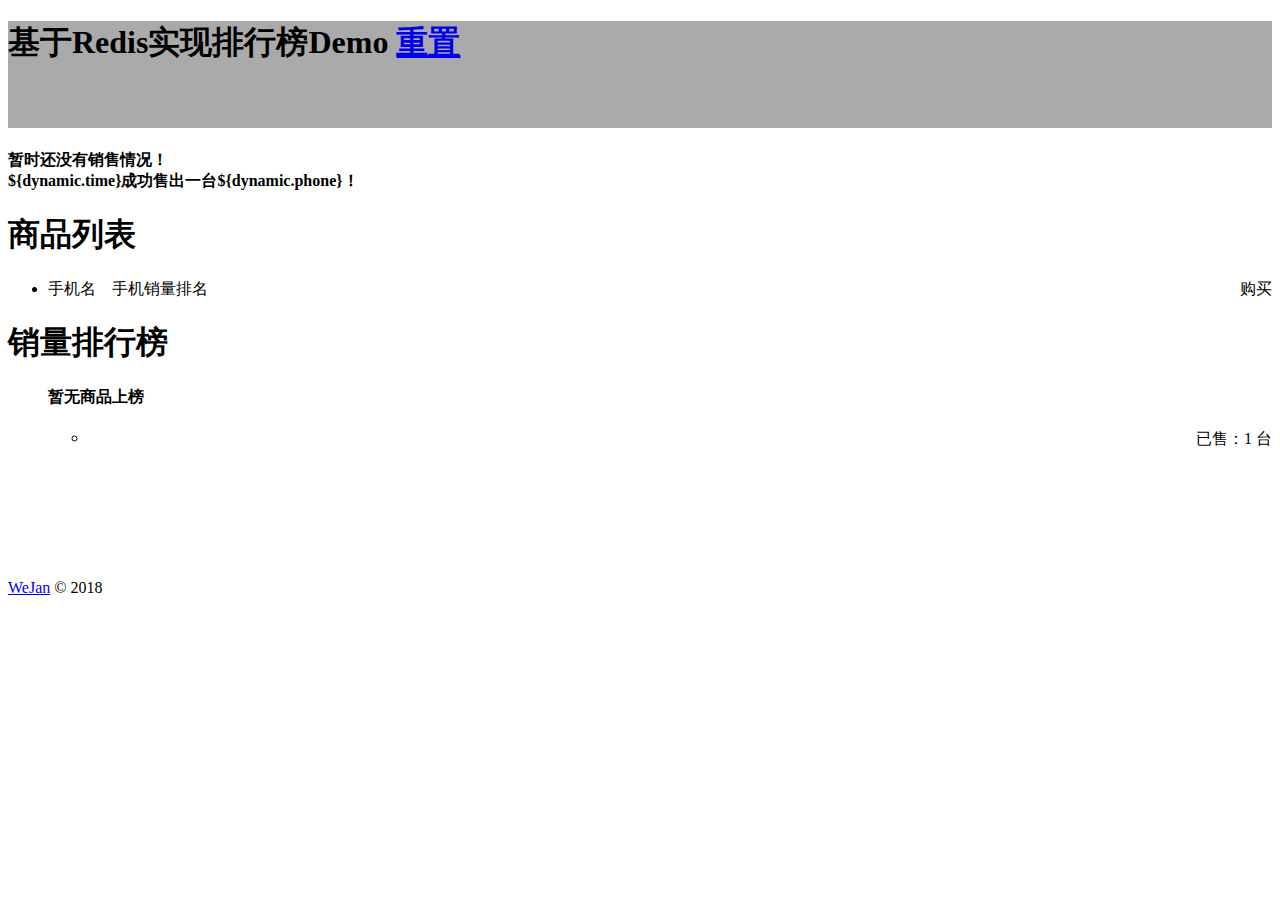
<file: springboot-redis-ranking/src/main/resources/templates/index.html>
<!DOCTYPE html>
<html lang="en" xmlns:th="http://www.thymeleaf.org">
<head>
    <meta charset="UTF-8"/>
    <meta charset="utf-8"/>
    <meta name="viewport" content="width=device-width, initial-scale=1.0"/>
    <title>基于Redis实现排行榜Demo</title>
    <link  rel="stylesheet" type="text/css" th:href="@{/css/bootstrap.min.css}"/>
    <link rel="stylesheet" type="text/css" th:href="@{/css/styles.min.css}"/>
</head>
<body>
<div class="container">
    <div class="row">
        <div class="col-md-12">
            <h1 class="text-center" style="height:107px;background-color:#aaaaaa;">基于Redis实现排行榜Demo        <a class="btn btn-primary" href="/clear">重置</a>
            </h1>
            <div class="alert alert-success" role="alert" th:if="${dynamicList.empty}">
                <span><strong>暂时还没有销售情况！</strong></span>
            </div>
            <div class="alert alert-success" role="alert" th:each="dynamic : ${dynamicList}">
                <span><strong th:text="${dynamic.time} +'成功售出一台'+ ${dynamic.phone} ">${dynamic.time}成功售出一台${dynamic.phone}！</strong><br/></span>
            </div>

        </div>
    </div>
    <div class="row" style="height:350px;">
        <div class="col-md-6">
            <h1 class="text-center">商品列表</h1>
            <ul class="list-group">
                    <li th:each="phone : ${phones}" class="list-group-item">
                        <span th:text="${phone.name}">手机名</span>&nbsp;&nbsp;&nbsp;&nbsp;<span th:text="${phone.ranking}">手机销量排名</span>
                        <a class="btn btn-primary btn-sm" style="float: right;" th:href="@{'/buy/' + ${phone.id}}">购买</a>
                    </li>
            </ul>
        </div>
        <div class="col-md-6 col-xl-6 offset-xl-0">
            <h1 class="text-center">销量排行榜</h1>
            <ul class="list-group">
                <div th:if="${phbList.empty}">
                    <h4 class="text-center">暂无商品上榜</h4>
                </div>
                <ul>
                    <li class="list-group-item" th:each="ph : ${phbList}">
                        <span th:text="${ph.name}"></span>
                        <span style="float: right;" th:text="'已售：'+${ph.sales}">已售：1 台</span>
                    </li>
                </ul>
               <!-- <%&#45;&#45;<li class="list-group-item"><span>小米</span> <span style="float: right;">已售：4 台</span>
            </li>
                <li class="list-group-item"><span>华为</span> <span style="float: right;">已售：4 台</span>
                </li>
                <li class="list-group-item"><span>一加</span> <span style="float: right;">已售：4 台</span>
                </li>
                <li class="list-group-item"><span>vivo</span> <span style="float: right;">已售：4 台</span>
                </li>&#45;&#45;%>-->
            </ul>
        </div>
    </div>
</div>
<div class="footer-basic">
    <footer>
        <p class="copyright"><a href="https://github.com/mosiki">WeJan</a> © 2018</p>
    </footer>
</div>
<script th:src="@{/js/jquery.min.js}"></script>
<script th:src="@{/js/bootstrap.min.js}"></script>
</body>
</html>
</file>
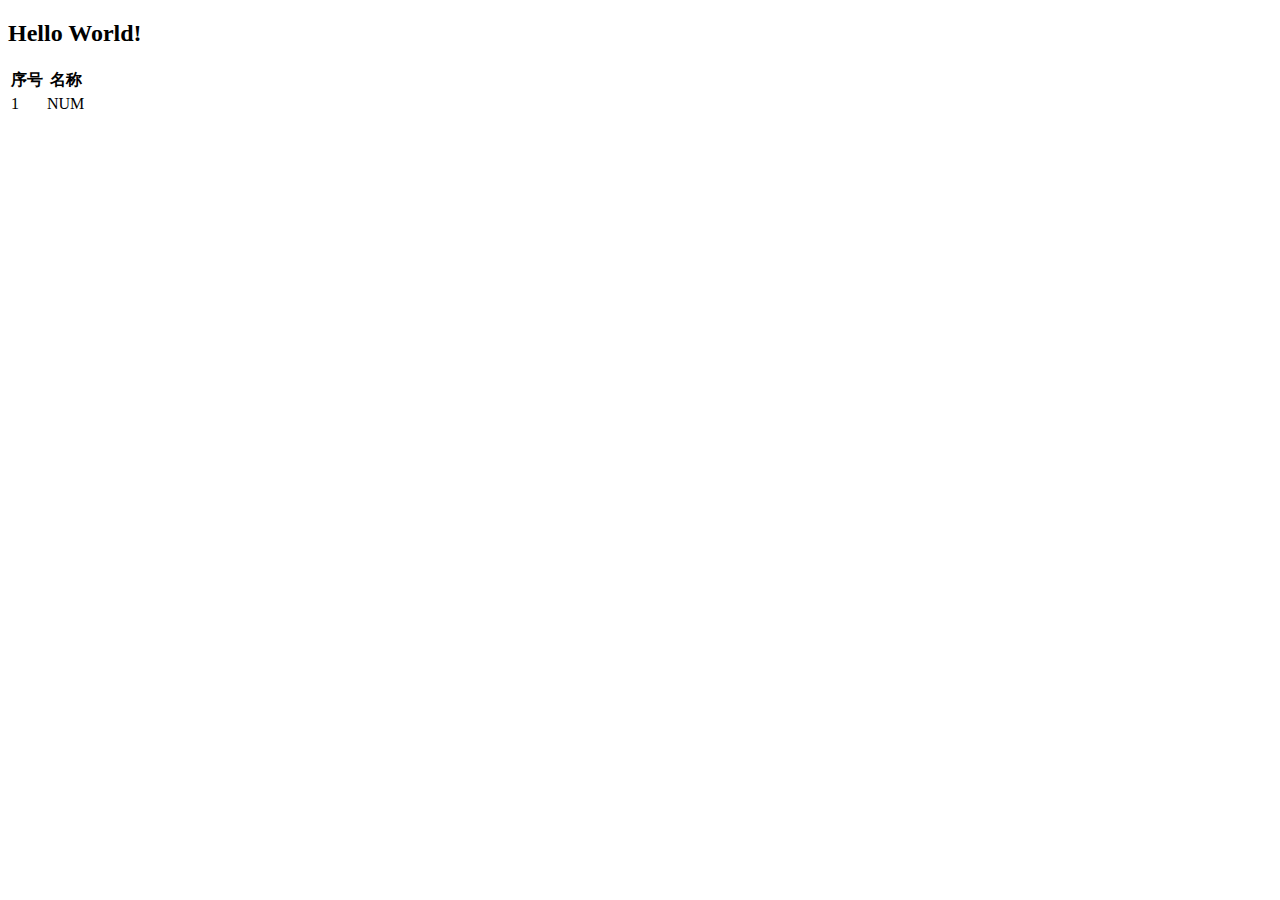
<file: springboot-redis-ranking/src/main/resources/templates/home.html>
<!DOCTYPE html>
<html xmlns:th="http://www.thymeleaf.org">
<link  rel="stylesheet" type="text/css" th:href="@{/css/bootstrap.min.css}"/>
<link rel="stylesheet" type="text/css" th:href="@{/css/styles.min.css}"/>
<html lang="en">
<head>
    <meta charset="UTF-8"/>
</head>
<body>
<h2>Hello World!</h2>
<table>
    <th>序号</th>
    <th>名称</th>
        <tr th:each="phone : ${phones}">
            <td th:text="${phone.id}">1</td>
            <td th:text="${phone.name}">NUM</td>
        </tr>
</table>
</body>
</html>
</file>
